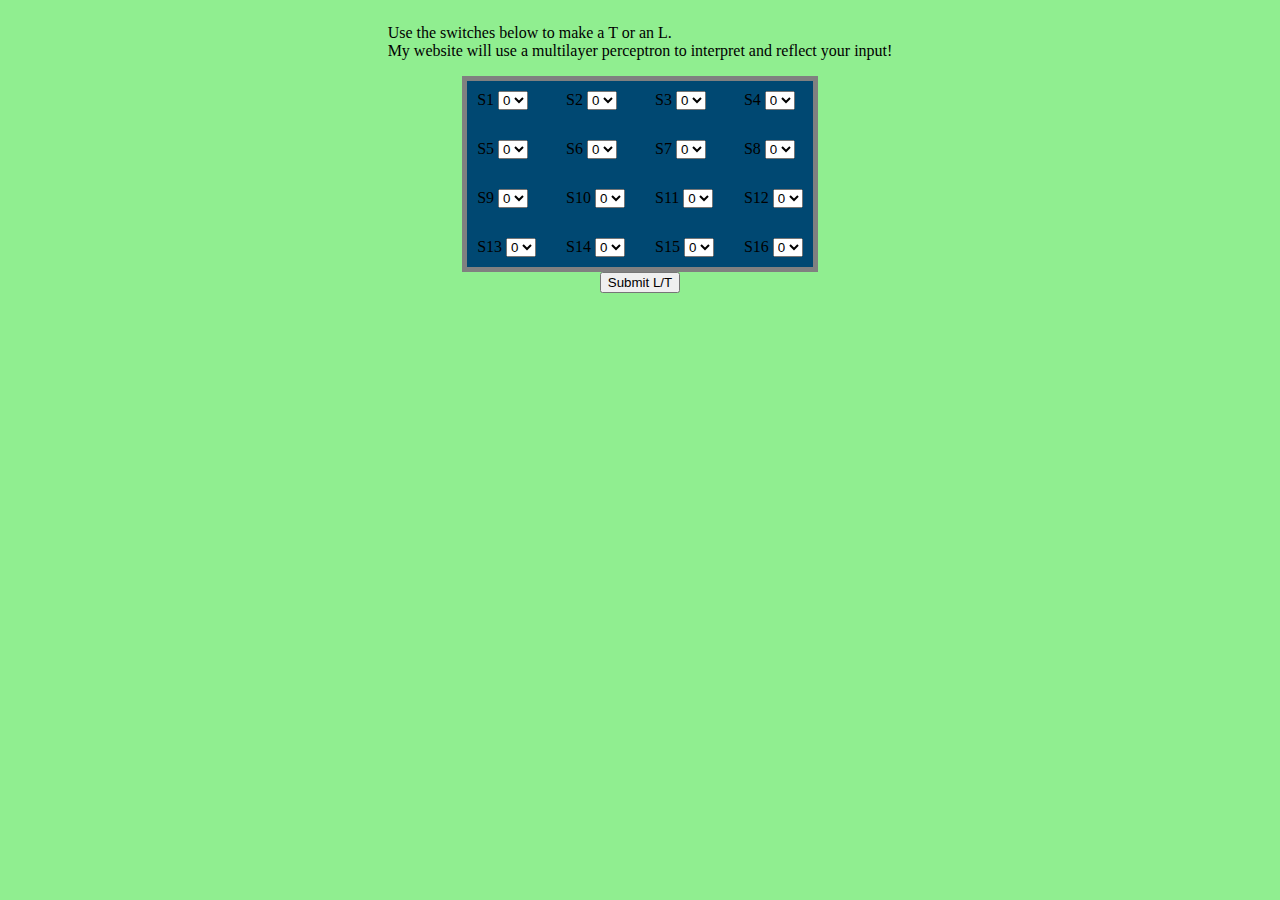
<file: index.html>
<!DOCTYPE html>
<html lang="en">
<head>
    <meta charset="UTF-8">
    <meta name="viewport" content="width=device-width, initial-scale=1.0">
    
    <title>ITS365Perceptron</title>

    <link rel = "stylesheet" href = "PerceptronWebsiteStyles.css">
    <link rel="stylesheet" href="https://pyscript.net/releases/2024.1.1/core.css">
    <script type="module" src="https://pyscript.net/releases/2024.1.1/core.js"></script>
    
</head>

<body>
        <div class = "directions">
            <p>
                Use the switches below to make a T or an L.<br>My website will use a multilayer perceptron to interpret and reflect your input!
            </p>
        </div>

        <div class="grid">

            <div class="gridbox">
                <label for="S1">S1</label>
                <select id="S1" class="switch">
                    <option value="0">0</option>
                    <option value="1">1</option>
                </select>
            </div>

            <div class="gridbox">
                <label for="S2">S2</label>
                <select id="S2" class="switch">
                    <option value="0">0</option>
                    <option value="1">1</option>
                </select>
            </div>

            <div class="gridbox">
                <label for="S3">S3</label>
                <select id="S3" class="switch">
                    <option value="0">0</option>
                    <option value="1">1</option>
                </select>
            </div>

            <div class="gridbox">
                <label for="S4">S4</label>
                <select id="S4" class="switch">
                    <option value="0">0</option>
                    <option value="1">1</option>
                </select>
            </div>

            <div class="gridbox">
                <label for="S5">S5</label>
                <select id="S5" class="switch">
                    <option value="0">0</option>
                    <option value="1">1</option>
                </select>
            </div>

            <div class="gridbox">
                <label for="S6">S6</label>
                <select id="S6" class="switch">
                    <option value="0">0</option>
                    <option value="1">1</option>
                </select>
            </div>

            <div class="gridbox">
                <label for="S7">S7</label>
                <select id="S7" class="switch">
                    <option value="0">0</option>
                    <option value="1">1</option>
                </select>
            </div>

            <div class="gridbox">
                <label for="S8">S8</label>
                <select id="S8" class="switch">
                    <option value="0">0</option>
                    <option value="1">1</option>
                </select>
            </div>

            <div class="gridbox">
                <label for="S9">S9</label>
                <select id="S9" class="switch">
                    <option value="0">0</option>
                    <option value="1">1</option>
                </select>
            </div>

            <div class="gridbox">
                <label for="S10">S10</label>
                <select id="S10" class="switch">
                    <option value="0">0</option>
                    <option value="1">1</option>
                </select>
            </div>

            <div class="gridbox">
                <label for="S11">S11</label>
                <select id="S11" class="switch">
                    <option value="0">0</option>
                    <option value="1">1</option>
                </select>
            </div>

            <div class="gridbox">
                <label for="S12">S12</label>
                <select id="S12" class="switch">
                    <option value="0">0</option>
                    <option value="1">1</option>
                </select>
            </div>

            <div class="gridbox">
                <label for="S13">S13</label>
                <select id="S13" class="switch">
                    <option value="0">0</option>
                    <option value="1">1</option>
                </select>
            </div>

            <div class="gridbox">
                <label for="S14">S14</label>
                <select id="S14" class="switch">
                    <option value="0">0</option>
                    <option value="1">1</option>
                </select>
            </div>
            
            <div class="gridbox">
                <label for="S15">S15</label>
                <select id="S15" class="switch">
                    <option value="0">0</option>
                    <option value="1">1</option>
                </select>
            </div>

            <div class="gridbox">
                <label for="S16">S16</label>
                <select id="S16" class="switch">
                    <option value="0">0</option>
                    <option value="1">1</option>
                </select>
            </div>
        </div>

    <div class = "submit-button">
        <button id = "get-time" py-click = "predictLetter"> Submit L/T </button>
    </div>
    
  <section class="pyscript">
        <div id="mpl"></div> 
        <script type="py" config="pyscript.toml">
                import numpy as np
                import pandas as pd
                from pyodide.http import open_url
                from pyscript import display
                from pyweb import pydom
            
                weights = np.array([-0.002010075630518424, 0.010078065197205378, 0.017194539072421904,
                                      0.011547005383792518, -0.010078065197205378, -0.0010012523486435197,
                                      0.011547005383792518, 0.0, -0.010078065197205378,
                                     -0.0010012523486435197, 0.011547005383792518, 0.0,
                                     -0.010078065197205378, -0.011547005383792518, -0.009211323729436768,
                                     -0.008728715609439696 ])
                bias = -0.01
            
                def activation_function(z):
                    return np.where(z >= 0, 1, -1)
                
                def predict(user_input, weights, bias):
                    linear_product = np.dot(user_input, weights) + bias
                    y_pred = activation_function(linear_product)
                    return ["T" if pred == 1 else "L" if pred == -1 else "Unknown" for pred in y_pred]  
            
                def get_user_inputs():
                    s1 = int(pydom["#S1"][0].value)
                    s2 = int(pydom["#S2"][0].value)
                    s3 = int(pydom["#S3"][0].value)
                    s4 = int(pydom["#S4"][0].value)
                    s5 = int(pydom["#S5"][0].value)
                    s6 = int(pydom["#S6"][0].value)
                    s7 = int(pydom["#S7"][0].value)
                    s8 = int(pydom["#S8"][0].value)
                    s9 = int(pydom["#S9"][0].value)
                    s10 = int(pydom["#S10"][0].value)
                    s11 = int(pydom["#S11"][0].value)
                    s12 = int(pydom["#S12"][0].value)
                    s13 = int(pydom["#S13"][0].value)
                    s14 = int(pydom["#S14"][0].value)
                    s15 = int(pydom["#S15"][0].value)
                    s16 = int(pydom["#S16"][0].value)
    
                    switch_values = [s1, s2, s3, s4, s5, s6, s7, s8, s9, s10, s11, s12, s13, s14, s15, s16]
                    np_switches = np.array(switch_values)
                    np_switches = np.expand_dims(np_switches, axis=0)

                    return np_switches
            
                def predictLetter(event):
                    user_input = get_user_inputs()
                    prediction = predict(user_input, weights, bias)
                    
                    predStr = str(prediction)
                    display_prediction = "Your letter is...an " + predStr + "!!!" 
                    #pydom['mpl'].text =  display_prediction
                    pydom["div#mpl"].html = display_prediction
            </script>
  </section>
</body>
</html>
</file>
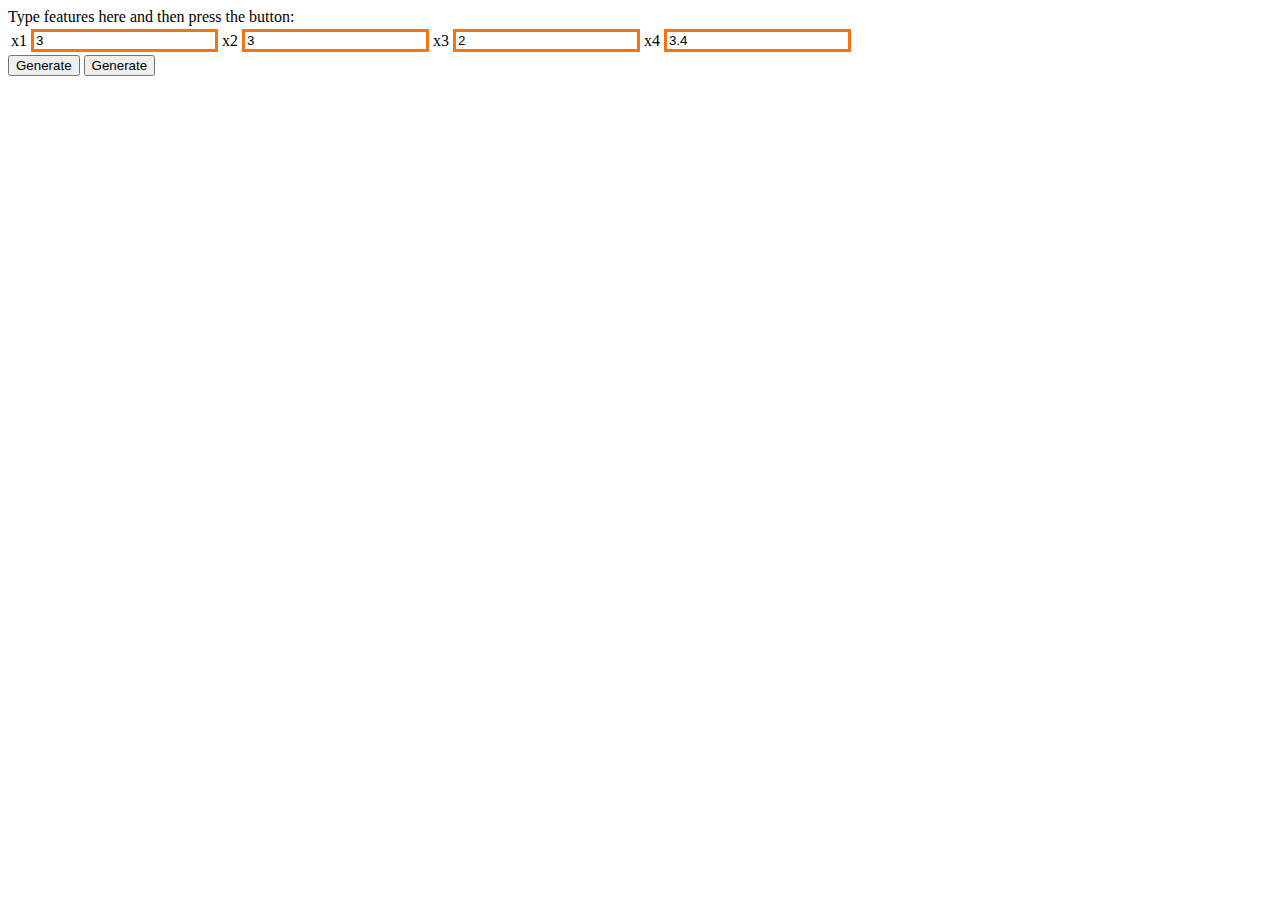
<file: Perceptron.html>
<html>   
    
    <head>
        <title>First Numpy Example</title>
        <meta charset="utf-8" />
        <!--   <link rel="stylesheet" href="https://pyscript.net/latest/pyscript.css" />    -->
        <!--     <script defer src="https://pyscript.net/latest/pyscript.js"></script>     -->
       <link rel="stylesheet" href="https://pyscript.net/releases/2024.1.1/core.css">
        <!-- CSS for examples -->
        
         <script type="module" src="https://pyscript.net/releases/2024.1.1/core.js"></script>

    </head>

    <body>
    <div>Type features here and then press the button: </div>
    <table>
     <tr>
     <td>x1 </td>
     <td> <input type="text" style="border:3px solid #F7730E;" value="3" id="testInput1"/> </td>

     <td> x2 </td>
     <td>   <input type="text" style="border:3px solid #F7730E;" value="3" id="testInput2"/> </td>

     <td> x3 </td>
     <td>  <input type="text" style="border:3px solid #F7730E;" value="2" id="testInput3"/> </td>

     <td> x4 </td>
     <td>   <input type="text" style="border:3px solid #F7730E;" value="3.4" id="testInput4"/> </td>
     </tr>
     </table>
        
     <button id="get-time" py-click="my_gen_function"  class="py-button">Generate</button>
     <button id="get-time" py-click="my_gen_function">Generate</button>

     <div id="test-output">
         
     </div>

        <section class="pyscript"> 
            <div id="mpl"></div>

          

                <script type="py" config="pyscript.toml">
                
                    import numpy as np
                    import pandas as pd
                    import matplotlib.pyplot as plt
                    import matplotlib.tri as tri
                    from pyodide.http import open_url
                    from pyscript import display
                    from pyweb import pydom

                    #############################################################################

                    def euclidean_distance(v1, v2):
                        return np.sqrt( np.sum(   (v1 - v2)**2   )   )

                    #############################################################################

                    def predict(test_x):
                        k = 5
                        distances = [ euclidean_distance(test_x , x)  for x in X_train    ]
                        k_neighbor_indices = np.argsort(distances)[:k]
                        labels = [ y_train[i]  for i in k_neighbor_indices  ]
                        labels_np = np.array( labels  )
                        pred = int( np.mean(labels_np)  )
                        return pred

                    #####################################################################

                    url1 = ("https://rcalix1.github.io/Build-Fun-AI-Projects-that-Run-on-the-Web/volume-1-pyscript-and-knn/chapter3/knn/iris.csv")
                    iris_pd = pd.read_csv(open_url(url1))
                    iris_pd['species'] = iris_pd['species'].replace({'setosa':0, 'versicolor':1 , 'virginica':2})
                    iris_np = iris_pd.to_numpy()
                 
                    #####################################################################

                    np.random.shuffle(iris_np)

                    #####################################################################

                    X_train   = iris_np[1:130, :4]
                    y_train   = iris_np[1:130,  4]
                    
                    X_test    = iris_np[130:150, :4]
                    y_test    = iris_np[130:150, 4]

                    #####################################################################

                    ## look at the test data
                    testDataXandy = iris_np[130:150, :]
                    str_np = np.array2string( testDataXandy, precision=2, separator=',', suppress_small=True)
                    text = str(str_np)
                    ## pydom['test-output'].innerHTML =  text   
                    pydom["div#test-output"].html = text
                    
                    ######################################################################

                    def get_np_conditions_vector():
                        c1 = float( pydom["#testInput1"][0].value )
                        c2 = float( pydom["#testInput2"][0].value )
                        c3 = float( pydom["#testInput3"][0].value )
                        c4 = float( pydom["#testInput4"][0].value )

                       
                        conditions_list = [c1, c2, c3, c4]
                        np_conditions_list = np.array(conditions_list)
                        np_conditions_list = np.expand_dims(np_conditions_list, axis=0)

                        return np_conditions_list

                    ######################################################################

                    def my_gen_function(event):
                        test_x = get_np_conditions_vector()
                        the_pred = predict(test_x)
                        text1 = np.array2string( test_x , precision=2, separator=',', suppress_small=True)
                        text3 = str( the_pred )
                        accum_res = "*******************\n" + "Predicted Class: " + text1 + "___"  + text3 + "\n"
                        ## pydom['mpl'].content =  accum_res
                        pydom["div#mpl"].html = accum_res
                    
 
                </script>
        </section>
    </body>
</html>
</file>
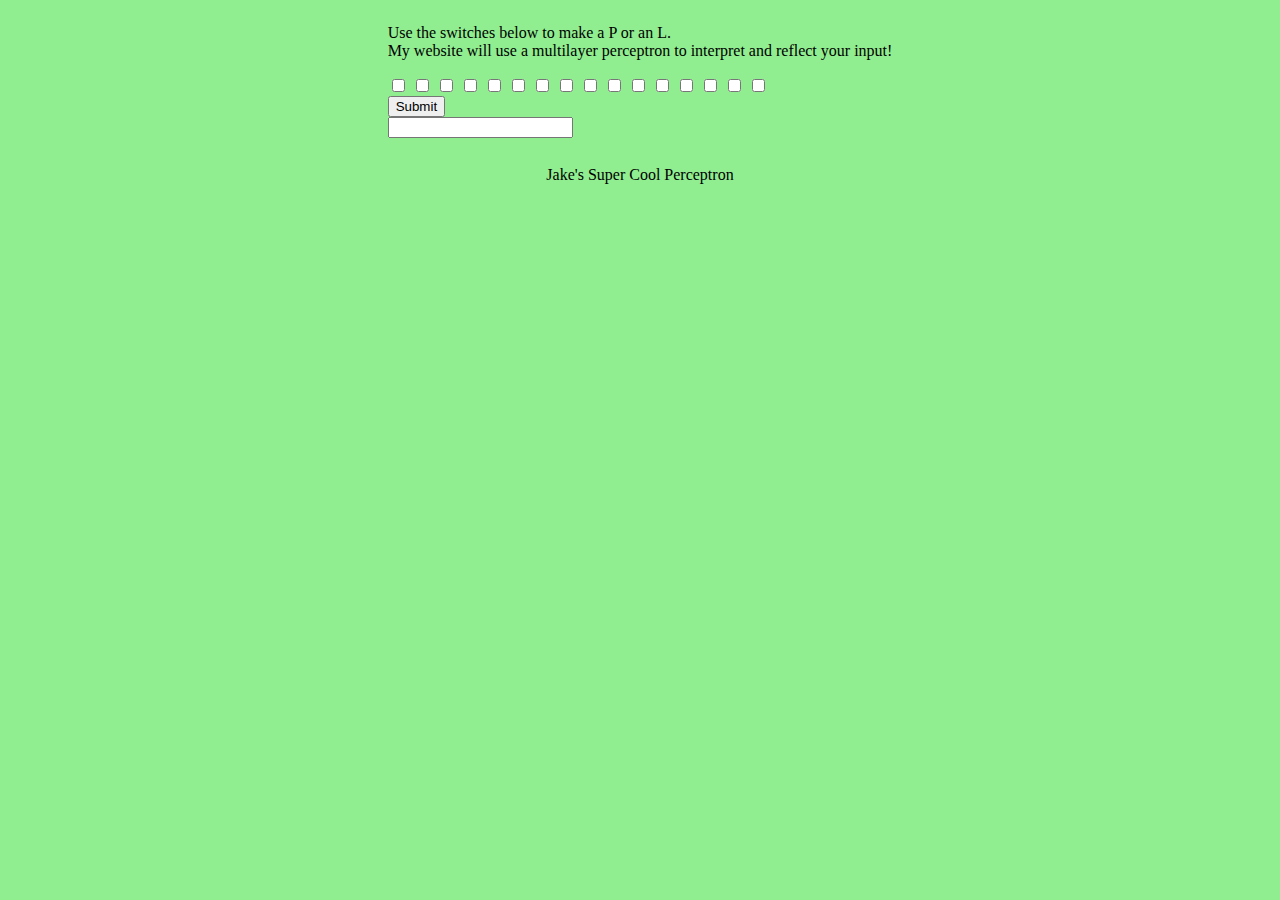
<file: PerceptronH2Website.html>
<!DOCTYPE html>
<html lang="en">
<head>
    <meta charset="UTF-8">
    <meta name="viewport" content="width=device-width, initial-scale=1.0">
    <title>ITS365Perceptron</title>
    
    <script type="module" src="https://pyscript.net/releases/2024.1.1/core.js"></script>
    
    <link rel="stylesheet" href="PerceptronWebsiteStyles.css">
</head>

<header>
    <p>
        Jake's Super Cool Perceptron 
    </p>
</header>

<body>
    <div class = "all-elements">
        <div class = "switches-and-submit-button">
            <div class = "directions">
                <p>
                    Use the switches below to make a P or an L.<br>My website will use a multilayer perceptron to interpret and reflect your input!
                </p>
            </div>
            <div class="switches">
                <!-- Create 16 toggle switches -->
                <label class="toggle">
                    <input type="checkbox" id = "swtich1" class="toggle-checkbox">
                    <span class="toggle-slider"></span>
                </label>
                <label class="toggle">
                    <input type="checkbox" id = "switch2" class="toggle-checkbox">
                    <span class="toggle-slider"></span>
                </label>
                <label class="toggle">
                    <input type="checkbox" id = "switch3" class="toggle-checkbox">
                    <span class="toggle-slider"></span>
                </label>
                <label class="toggle">
                    <input type="checkbox" id = "switch4" class="toggle-checkbox">
                    <span class="toggle-slider"></span>
                </label>
                <label class="toggle">
                    <input type="checkbox" id = "switch5" class="toggle-checkbox">
                    <span class="toggle-slider"></span>
                </label>
                <label class="toggle">
                    <input type="checkbox" id = "switch6" class="toggle-checkbox">
                    <span class="toggle-slider"></span>
                </label>
                <label class="toggle">
                    <input type="checkbox" id = "switch7" class="toggle-checkbox">
                    <span class="toggle-slider"></span>
                </label>
                <label class="toggle">
                    <input type="checkbox" id = "switch8" class="toggle-checkbox">
                    <span class="toggle-slider"></span>
                </label>
                <label class="toggle">
                    <input type="checkbox" id = "switch9" class="toggle-checkbox">
                    <span class="toggle-slider"></span>
                </label>
                <label class="toggle">
                    <input type="checkbox" id = "switch10" class="toggle-checkbox">
                    <span class="toggle-slider"></span>
                </label>
                <label class="toggle">
                    <input type="checkbox" id = "switch11" class="toggle-checkbox">
                    <span class="toggle-slider"></span>
                </label>
                <label class="toggle">
                    <input type="checkbox" id = "switch12" class="toggle-checkbox">
                    <span class="toggle-slider"></span>
                </label>
                <label class="toggle">
                    <input type="checkbox" id = "switch13" class="toggle-checkbox">
                    <span class="toggle-slider"></span>
                </label>
                <label class="toggle">
                    <input type="checkbox" id = "switch14" class="toggle-checkbox">
                    <span class="toggle-slider"></span>
                </label>
                <label class="toggle">
                    <input type="checkbox" id = "switch15" class="toggle-checkbox">
                    <span class="toggle-slider"></span>
                </label>
                <label class="toggle">
                    <input type="checkbox" id = "switch16" class="toggle-checkbox">
                    <span class="toggle-slider"></span>
                </label>
            </div>

            <div class="submit-button">
                <button id="submit" onclick="submitLetter()">Submit</button>
            </div>
        </div>

        <div class="text-box">
            <input type="text" id="letterDisplay" readonly>
        </div>
    </div>

    <section class = "pyscript">
        
    </section>
</body>

</html>
</file>
<file: PerceptronWebsiteStyles.css>
header {
  position: absolute;
  top: 0;
  margin-top: 150px;
}

body {
  display: flex;
  flex-direction: column;
  justify-content: center;
  align-items: center;
  background-color: lightgreen;
}

.grid{
  display: grid;
  grid-template-columns: repeat(4, 1fr);
  grid-gap: 30px;
  justify-content: center;
  align-items: center;
  background-color: #004872;
  padding: 10px;
  border: 5px solid gray;
  margin: 0 auto; 
}
</file>
